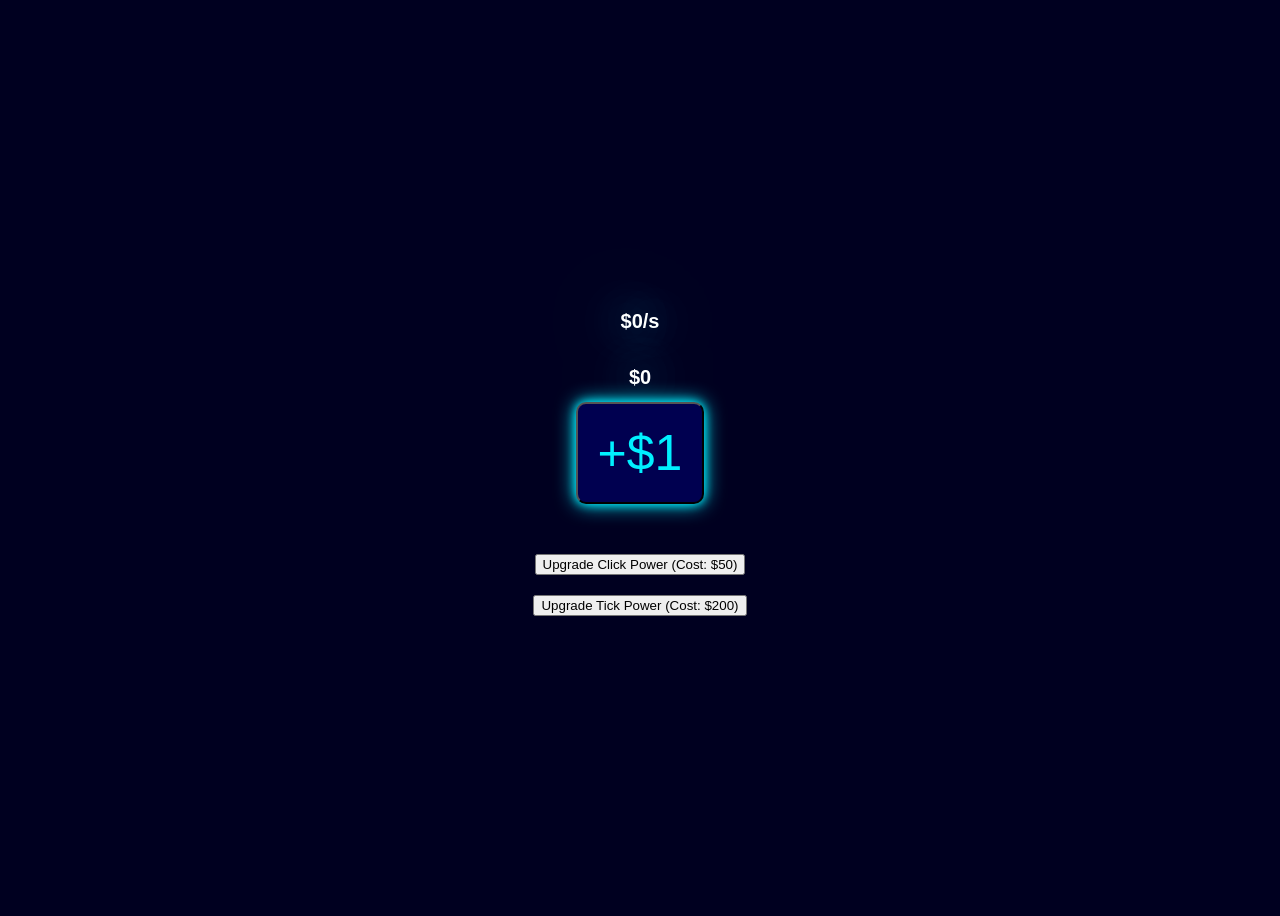
<file: index.html>
<body>
    <h3 id="moneyPerSecond" class="unselectable" >$0/s</h3>
    <h1 id="display" class="unselectable" >$0</h1>
   
    <button id="theButton" class="unselectable" >Click me</button>
    <button id="upgrade" class="unselectable" >-$50 +1 Click Power</button>
    <button id="upgrade2" class="unselectable" >-$200 +$1 Per Second</button>
   
</body>

<head>
    <link href="https://fonts.cdnfonts.com/css/aquire" rel="stylesheet">
    <link rel="stylesheet" href="Clicker.css">
    <script src="Clicker.js"></script>
</head>
</file>
<file: Clicker.css>
body {
    display: flex;
    flex-direction: column;
    align-items: center;
    justify-content: center;
    height: 100vh;
    background-color: #000020;

}

#theButton {
    padding: 20px;
    font-size: 50px;
    background-color: #000050;
    color: #00F0FF;
    font-family: 'Aquire', sans-serif;
    box-shadow: 0px 0px 10px #00F0FF, 0 0 20px;
    border-radius: 10px;
}

#display {
    color: #FFFFFF;
    font-family: 'Aquire', sans-serif;
    font-size: 20px;
    text-shadow:  0 0 50px #00F0FF, 0 0 100px #00F0FF;
}

#upgrade {
    font-family: 'Aquire', sans-serif;
    margin-top: 50px;
}

#upgrade2 {
  font-family: 'Aquire', sans-serif;
  margin-top: 20px;
}

.unselectable {
    -webkit-touch-callout: none;
    -webkit-user-select: none;
    -khtml-user-select: none;
    -moz-user-select: none;
    -ms-user-select: none;
    user-select: none;
}

#moneyPerSecond {
    color: #FFFFFF;
    font-family: 'Aquire', sans-serif;
    font-size: 20px;
    text-shadow:  0 0 50px #00F0FF, 0 0 100px #00F0FF;
    margin-top: 10px;
}
</file>
